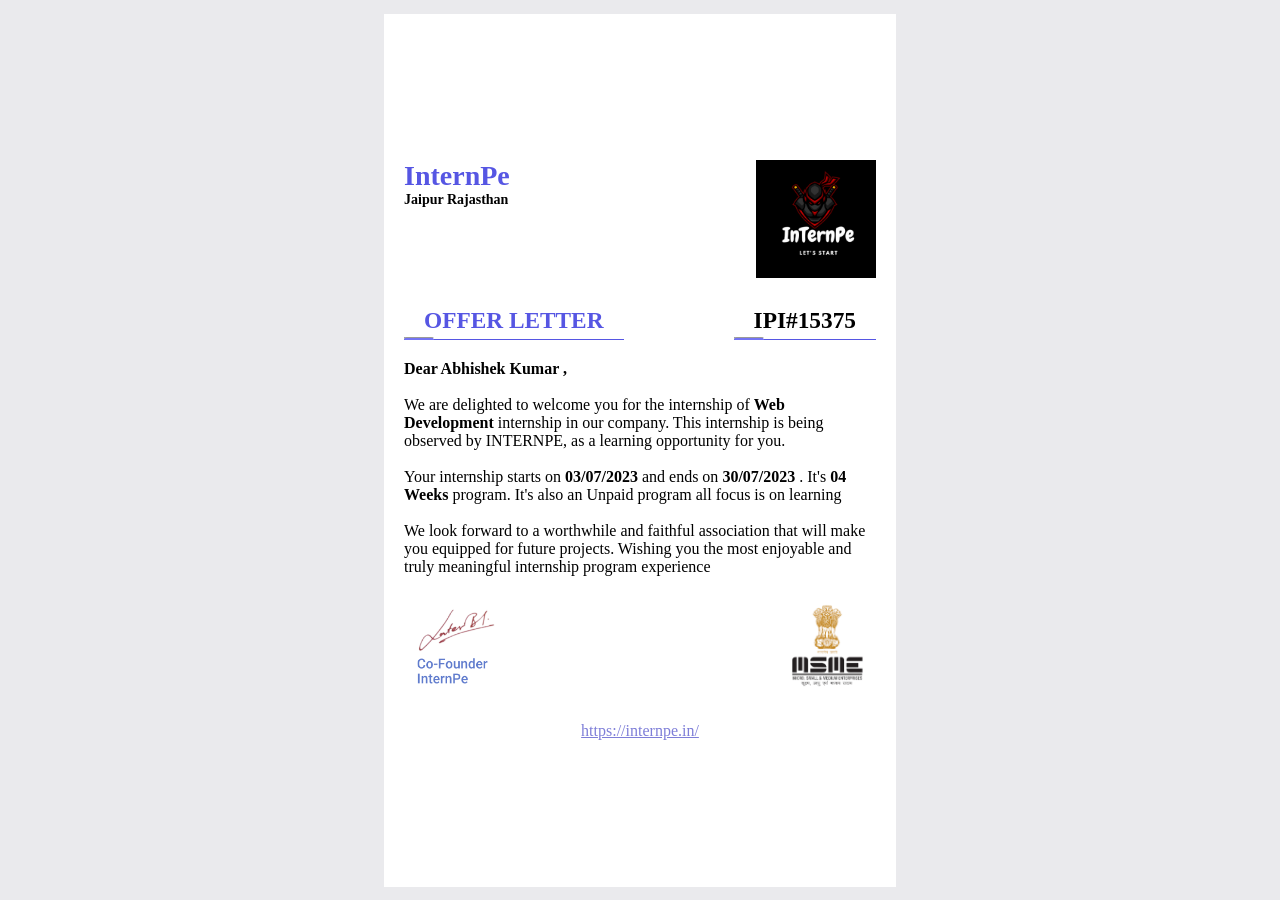
<file: internpe_offer_letter/index.html>
<!DOCTYPE html>
<html lang="en">
<head>
    <meta charset="UTF-8">
    <meta name="viewport" content="width=device-width, initial-scale=1.0">
    <title>Offer Letter</title>
    <link rel="stylesheet" href="style.css">
</head>
<body>
    <div style="background-color:rgb(234, 234, 237);" class="container">
        <div class="letter">
            <div class="top-section">
                <div class="top-section-1">
                    <div class="left">
                        <h1>InternPe</h1>
                        <h4>Jaipur Rajasthan</h4>
                    </div>
                    <div class="right">
                        <img src="logo.png" alt="" srcset="">
                    </div>
                </div>
                <div class="top-section-2">
                    <div>
                        <h1>OFFER LETTER</h1>
                        <hr>
                    </div>
                    <div>
                        <h2>IPI#15375</h2>
                        <hr>

                    </div>
                </div>
            </div>

            <div class="middle-section">

                <p><strong> Dear Abhishek Kumar ,</strong> </br></br> We are delighted to welcome you for the internship
                    of <strong> Web Development </strong> internship in our company. This internship is being observed
                    by INTERNPE, as a learning opportunity for you. </br></br> Your internship starts on <strong>
                        03/07/2023 </strong> and ends on <strong> 30/07/2023 </strong>. It's <strong> 04 Weeks </strong>
                    program. It's also an Unpaid program all focus is on learning </br></br> We look forward to a
                    worthwhile and faithful association that will make you equipped for future projects. Wishing you the
                    most enjoyable and truly meaningful internship program experience</p>


            </div>
            <div class="bottom-section">
                <div class="left">
                    <img src="cofounder.png" alt="" srcset="">
                </div>
                <div class="right">
                    <img src="msme.png" alt="" srcset="">
                </div>
            </div>
            <a style="color:rgb(126, 126, 216);text-align:center;" href="https://internpe.in/">https://internpe.in/</a>
        </div>
    </div>

</body>
</html>
</file>
<file: internpe_offer_letter/style.css>
@import url('https://fonts.googleapis.com/css2?family=Abril+Fatface&family=Open+Sans&family=Poppins:wght@300;400;500;600;700;800&display=swap');

* {
    margin: 0;
    padding: 0;
    font-family: 'Poppins' sans-serif;
    box-sizing: border-box;
}

.container {
    width: 100vw;
    height: 100vh;
    background-color: rgba(249, 221, 194, 0.546);
    display: flex;
    justify-content: center;
    align-items: center;
}

.letter {
    width: 40vw;
    height: 97vh;
    background-color: #fff;
    padding: 30px 20px;
    display: flex;
    flex-direction: column;
    justify-content: center;
    gap: 20px;
}

.top-section {
    /* border : 2px solid red; */
    width: 100%;
    display: flex;
    flex-direction: column;
    font-size: 14px;
    ;
    gap: 20px;
}

.top-section-1 {
    /* border : 2px solid green; */
    display: flex;
    justify-content: space-between;

}

.top-section-1 h1 {
    color: rgb(86, 86, 227);
}

.top-section-1 .right img {
    width: 120px;
}


.top-section-2 {
    font-size: smaller;
    display: flex;
    justify-content: space-between;
    position: relative;

}

.top-section-2 h1 {
    padding: 0 20px;
    border-bottom: 1px solid rgb(86, 86, 227);
    line-height: 1.6;
    font-weight: bold;
    color: rgb(86, 86, 227);
}

.top-section-2 h2 {
    padding: 0 20px;
    border-bottom: 1px solid rgb(86, 86, 227);
    line-height: 1.6;
    font-weight: bold;
    color: black;
    font-size: 23.3333px;


}

.top-section-2 hr {
    position: absolute;
    bottom: 0;
    width: 30px;
    height: 1px;
    border-bottom: 2px solid rgb(116, 116, 243);
    border-radius: 10%;

}

.bottom-section {
    display: flex;
    justify-content: space-between;

}

.bottom-section .left img {
    width: 100px;
}

.bottom-section .right img {
    width: 100px;

}
</file>
